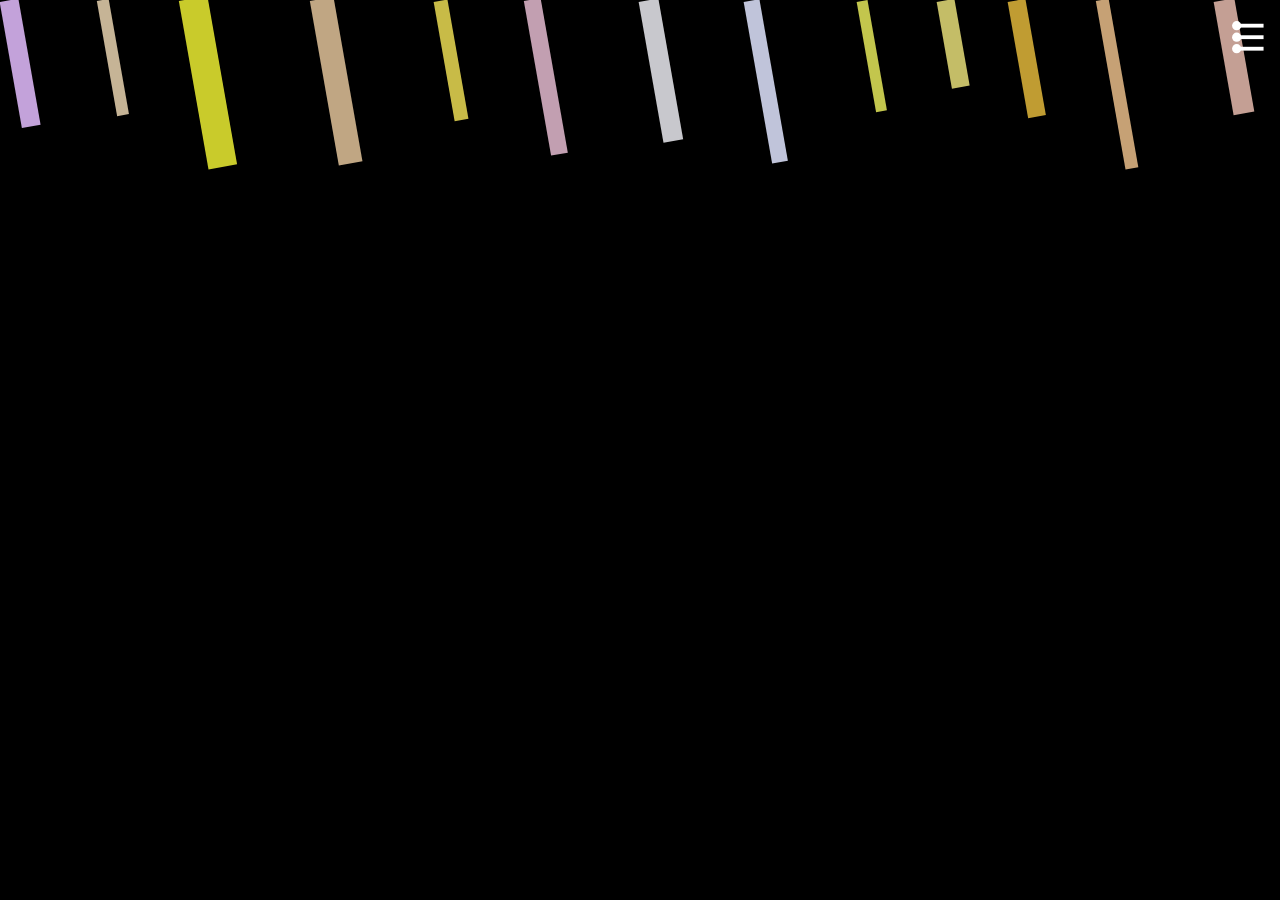
<file: index.html>
<!DOCTYPE html>
<html>

<head>

	<meta name="viewport" content="width=device-width, user-scalable=no">

<meta charset="utf-8">
	<link rel="stylesheet" href="style.css">
	<script src="scripts.js"></script>


</head>
<body id = "bod">

<div id = "testdiv">

</div>

<div id = "right_sec" >
	
	<p id = "angles_label">Choose an angle of lines (-90...90):</p>
	<input type="number" name="" id = "angles" class = "info_input">

	<p id = "min_width_label"> Input minimal width: </p>
	<input id = "min_width" type="number"></input>

	<p id = "max_width_label"> Input maximal width: </p>
	<input id= "max_width" type="number"></input>

	<p id = "min_height_label"> Input minimal height: </p>
	<input type="number" id = "min_height"></input>

	<p id="max_height_label">Input maximal height:</p>
	<input type="number" id = "max_height"></input>

	<div id = "blanker">

	<label id = "label-blank"> 
		Should generation start with blank space? <input type="checkbox" id = "blank_choice"></input>
 	</label>

	<!-- <p id="space_start">Should generation start with a blank space?</p> -->
	</div>

	<p id="r_ranges"> Select red color ranges:</p>
	<input type="number" id = "r_min"></input>
	<input type="number" id = "r_max"></input>

	<p id="g_ranges"> Select green color ranges:</p>
	<input type="number" id = "g_min"></input>
	<input type="number" id = "g_max"></input>

	<p id="b_ranges"> Select blue color ranges:</p>
	<input type="number" id = "b_min"></input>
	<input type="number" id = "b_max"></input>

	<div id = "color_ex">
		
		<svg id = "lesser_color"></svg>
		<svg id = "bigger_color"></svg>

	</div>

	<p id="min_anim_label"> Select minimal animation length (in ms):</p>
	<input type="number" id = "min_anim"></input>

	<p id="max_anim_label"> Select maximal animation length (in ms):</p>
	<input type="number" id = "max_anim"></input>

	<p id="anim_step_label"> Select animation randomisation step (in ms): </p>
	<input type="number" id = "anim_step"></input>

	<p id="offset_min_label"> Select minimal offset in pixels: </p>
	<input type="number" id = "offset_min"></input>

	<p id="offset_max_label"> Select maximal offset in pixels: </p>
	<input type="number" id = "offset_max"></input>

	<div id="buttons">

	<button id = "randomize" onclick="randomizeFields()">Randomize</button>
	<button id = "generate" onclick="createHorizontalBars2()">Generate</button>

	</div>

</div>

<div id = "svg_button">

<svg id = "set" viewbox = "0 0 100 100" onclick = "settings_click()">
	<rect x = "20" y = "15" width = "70" height = "10"  fill = "white"/>
	<rect x = "20" y = "45" width = "70" height = "10"  fill = "white"/>
	<rect x = "20" y = "75" width = "70" height = "10"  fill = "white"/>
	<!-- <path d = "M 31 24.5 A 14 20, 0, 0 1, 9 24.5" fill = "none" stroke = "white"/> -->

	<circle cy = "20" cx = "20" r = "12"  fill = "white"/>
	<circle cy = "50" cx = "20" r = "12"  fill = "white"/>
	<circle cy = "80" cx = "20" r = "12"  fill = "white"/>


</svg>
</div>

<!-- new -->
<div id="rightsec-2" class="closed">

	<div class="crossmark">
		<img src="assets/white-crossmark.svg" onclick="settings_click()" id="crossmark">
	</div>

	<div class="_1text1field">
		<h5>Angle (-24 .. 24):</h5>
		<div><input type="text"></div>
	</div>

	<div class="_1text2field">
		<h5>Rectangle width: </h5>
		<div>
			<input type="text">
			<h5>-</h5>
			<input type="text">
		</div>
	</div>

	<div class="_1text2field">
		<h5>Rectangle height: </h5>
		<div>
			<input type="text">
			<h5>-</h5>
			<input type="text">
		</div>
	</div>

	<div class="_1text1check">
		<h5>Blank space on start?</h5>
		<img src="assets/black-bg.svg" onclick="checkButton()">
	</div>

	<div class="_1text2field">
		<h5>Red component (0-255): </h5>
		<div>
			<input type="text" onchange="updateColorPresenters()">
			<h5>-</h5>
			<input type="text" onchange="updateColorPresenters()">
		</div>
	</div>

	<div class="_1text2field">
		<h5>Green component (0-255): </h5>
		<div>
			<input type="text" onchange="updateColorPresenters()">
			<h5>-</h5>
			<input type="text" onchange="updateColorPresenters()">
		</div>
	</div>

	<div class="_1text2field">
		<h5>Blue component (0-255): </h5>
		<div>
			<input type="text" onchange="updateColorPresenters()">
			<h5>-</h5>
			<input type="text" onchange="updateColorPresenters()">
		</div>
	</div>

	<div class="_2images">
			<img>
			<img>
	</div>

	<div class="_1text2field">
		<h5>Animation length in ms: </h5>
		<div>
			<input type="text">
			<h5>-</h5>
			<input type="text">
		</div>
	</div>

	<div class="_1text1field">
		<h5>Animation rand step in ms:</h5>
		<div><input type="text"></div>
	</div>

	<div class="_1text2field">
		<h5>Offset in pixels: </h5>
		<div>
			<input type="text">
			<h5>-</h5>
			<input type="text">
		</div>
	</div>

	<div class="_controls">
		<button onclick="generateBlocks2()">Generate</button>
		<button onclick="randomizeFields2()">Randomise</button>
	</div>

</div>

</body>
</html>
</file>
<file: style.css>
body {
    background-color: black;
    margin: 0;
    height: 100%;
    width: 100%;
    overflow-x: hidden;
    position: relative;
}

canvas{
    position: absolute;
    top: 0;
    bottom: 0;
    left: 0;
    right: 0;
}

svg{
    position:absolute;
    top:0;
    bottom:0;
    left:0;
    right:0;
    overflow-x: hidden;
}

#right_sec{
    position: absolute;
    height: 100%;
    width: 25%;
    left: -75%;
    overflow: hidden;
    background-color: darkgray;
    display: none;
}

#angles_label{
    position: relative;
    left: 5%;
    top: 2%;
    text-align: left;
}

#angles{
    position: relative;
    left: 5%;
    width: 90%;
    height: 2%;
    margin-top: 5px;
    padding: 6px 3px;
    box-sizing: border-box;
    background-color: rgba(152, 251, 152, 0.6);
    color: black;
    border: 0px solid black;
    outline: none;
    border-radius: 5px;
    -moz-appearance:textfield;

}

#angles::-webkit-outer-spin-button,#angles::-webkit-inner-spin-button{

    -webkit-appearance:none;
    margin:0;

}

#min_width_label, #min_height_label,  #r_ranges, #offset_min_label{
    position:relative;
    width: 90%;
    height: 2%;
    left: 5%;
    text-align: left;
    margin-bottom: 0px;
    margin-top: 5%;
}

#min_width, #max_width, #min_height, #max_height, #min_anim, #max_anim, #anim_step, #offset_max, #offset_min{
    position: relative;
    left: 5%;
    width: 90%;
    height: 2%;
    margin-top: 2px;
    padding: 6px 3px;
    box-sizing: border-box;
    background-color: rgba(152, 251, 152, 0.6);
    color: black;
    border: 0 solid black;
    outline: none;
    border-radius: 5px;
    padding: 0;
    -moz-appearance:textfield;
}

#min_width::-webkit-outer-spin-button,#min_width::-webkit-inner-spin-button, #max_height::-webkit-outer-spin-button,#max_height::-webkit-inner-spin-button,
#min_height::-webkit-outer-spin-button,#min_height::-webkit-inner-spin-button, #max_width::-webkit-outer-spin-button,#max_width::-webkit-inner-spin-button,
#r_min::-webkit-outer-spin-button,#r_min::-webkit-inner-spin-button, #r_max::-webkit-outer-spin-button,#r_max::-webkit-inner-spin-button,
#g_min::-webkit-outer-spin-button,#g_min::-webkit-inner-spin-button, #g_max::-webkit-outer-spin-button,#g_max::-webkit-inner-spin-button,
#b_min::-webkit-outer-spin-button,#b_min::-webkit-inner-spin-button, #b_max::-webkit-outer-spin-button,#b_max::-webkit-inner-spin-button,
#min_anim::-webkit-outer-spin-button,#min_anim::-webkit-inner-spin-button, #max_anim::-webkit-outer-spin-button,#max_anim::-webkit-inner-spin-button,
#anim_step::-webkit-outer-spin-button, #anim_step::-webkit-inner-spin-button, #offset_min::-webkit-outer-spin-button, #offset_min::-webkit-inner-spin-button,
#offset_max::-webkit-outer-spin-button, #offset_max::-webkit-inner-spin-button
{

    -webkit-appearance:none;
    margin:0;

}

#max_width_label, #max_height_label, #g_ranges, #b_ranges, #max_anim_label, #anim_step_label, #offset_max_label{
    position:relative;
    width: 90%;
    height: 2%;
    left: 5%;
    text-align: left;
    margin-bottom: 0px;
    margin-top: 1%;
    -moz-appearance:textfield;
}

#blanker{
    margin-top: 5%;
}

#label-blank{
    position: relative;
    left: 5%;
}

#space_start{
    position: relative;
    width: 80%;
    left: 5%;
    margin: 0;
}

#blank_choice{
    position: relative;
    top: 0%;
}

#min_anim_label{
    position:relative;
    width: 90%;
    height: 2%;
    left: 5%;
    text-align: left;
    margin-bottom: 0px;
    margin-top: 9%;
}

#r_min, #g_min, #b_min{
    position: relative;
    left: 5%;
    width: 45%;
    height: 2%;
    margin-top: 2px;
    padding: 6px 3px;
    box-sizing: border-box;
    background-color: rgba(152, 251, 152, 0.6);
    color: black;
    border: 0px solid black;
    outline: none;
    border-radius: 5px;
    padding: 0px;
    -moz-appearance:textfield;
}

#r_max, #g_max, #b_max{
    position: relative;
    left: 5%;
    width: 45%;
    height: 2%;
    margin-top: 2px;
    padding: 0px;
    box-sizing: border-box;
    background-color: rgba(152, 251, 152, 0.6);
    color: black;
    border: 0px solid black;
    outline: none;
    border-radius: 5px;
    padding: 0px;
    -moz-appearance:textfield;
}

#color_ex{
    position: relative;
    height: 6%;
    top: 1%;
}

#lesser_color{
    position: relative;
    height: 100%;
    aspect-ratio: 1/1;
    left: 25%;
    border: 1px solid black;
}

#bigger_color{
    position: relative;
    height: 100%;
    aspect-ratio: 1/1;
    left: 38%;
    border: 1px solid black;
}

#set{
    width: 100%;
    aspect-ratio: 1/1;
    border: none;
    transition-duration: 0.4s;
    top: 2vh;
}

#set:hover{
    background-color: rgb(40, 40, 40);
    color: white;
}

#svg_button{
    position: absolute;
    width: 3%;
    aspect-ratio: 1/1;
    right: 1%;
    top: 1%;
}

#buttons{
    position: relative;
    height: 4%;

    top: 10%;
}

#randomize {
    position: relative;
    left: 9%;
    height: 100%;
    width: 30%;
    background-color: white;
    color:darkblue;
    transition-duration: 0.6s;
    border: 1px solid black;
}

#randomize:hover{
    background-color: darkblue;
    color: white;
}

#generate{
    position: relative;
    left: 27%;
    height: 100%;
    width: 30%;

    background-color: white;
    color: darkgreen;
    transition-duration: 0.6s;
    border: 1px solid black;
}

#generate:hover{
    background-color: darkgreen;
    color: white;
}

#rightsec-2{
    position: absolute;
    width: calc(40% - 2px - 4vw);
    height: calc(100vh - 2px - 4vh);
    right: 0;
    background-color: black;
    border: 1px solid darkcyan;
    visibility: visible;
    padding: 2vh 2vw;
}

#rightsec-2.closed{
    visibility: hidden;
}

#rightsec-2 > div.crossmark{
    display: flex;
    width: 100%;
    position: relative;
    justify-content: flex-end;
}

#rightsec-2 h5{
    color: white;
    font-family: "Cascadia Code", sans-serif;
    font-size: 0.6vw;
}

#rightsec-2 input{
    color: white;
    background-color: black;
    border-radius: 10px;
    border: 2px solid rgba(255, 255, 255, 0.3);
    padding: 0 3%;
    font-family: "Cascadia Code", sans-serif;
    font-size: 0.6vw;
}

._1text1field{
    display: flex;
    max-height: 4vh;
    column-gap: 2vw;
    align-items: center;
}

._1text1field > h5{
    width: calc(40% - 2vw);
}

._1text1field > div{
    width: calc(60% - 2vw);
}

._1text1field > div > input{
    width: 100%;
}

._1text2field{
    display: flex;
    max-height: 4vh;
    column-gap: 2vw;
    align-items: center;
}

._1text2field > h5{
    width: calc(40% - 2vw);
}

._1text2field > div{
    display: flex;
    width: 60%;
    align-items: center;
}

._1text2field > div > input{
    width: calc(50% - 1vw);
    height: 100%;
}

._1text2field > div > h5{
    width: 1vw; !important;
    text-align: center;
    color: white;
}

._1text1check{
    display: flex;
    align-items: center;
    column-gap: 5vh;
}

._1text1check > img{
    color: white;
    border: 1px solid rgba(255, 255, 255, 0.3);
}

._1text1check > img.checked{
    content: url("assets/white-check.svg");
}

._2images{
    display: flex;
    justify-content: space-around;
    margin-top: 2vh;
    margin-bottom: 3vh;
}

._2images > img{
    height: 10vh;
    aspect-ratio: 1/1;
}

._controls{
    display: flex;
    justify-content: space-around;
    margin-top: 4vh;
}

._controls > button{
    background-color: darkgreen;
    color: white;
    width: 30%;
    height: 5vh;
    border: none;
    border-radius: 20px;
    cursor: pointer;
    font-family: "Cascadia Code", sans-serif;
}

._controls > button + button{
    background-color: darkgoldenrod;
}

#popup{
    position: absolute;
    width: calc(40% - 4px);
    height: calc(15vh - 4px);
    background-color: #390000;
    right: 0;
    top: 85vh;
    display: flex;
    justify-content: center;
    align-items: center;
    border: 2px solid darkcyan;
    flex-flow: column nowrap;
}

#popup > h5{
    color: white;
    font-family: "Cascadia Code", sans-serif;
    font-size: 1vw;
    margin: 0 0 2px 2px;
}

@media (max-width: 991px){

    body{
        overflow-y: hidden;
    }

    #svg_button{
        width: 8%;
    }

    #rightsec-2{
        width: calc(97% - 2px - 4vw);
    }

    #rightsec-2 h5, #rightsec-2 input{
        font-size: 2vw;
    }

    ._1text1check{
        justify-content: space-between;
    }

    ._1text1check > img{
        margin-right: 10vw;
    }

    #popup{
        width: calc(97% - 4px);
    }

    #popup > h5{
        font-size: 2.4vw;
    }

    ._controls > button{
        transition-duration: 0.1s;
    }

    ._controls > button:focus{
        background-color: #084808;
    }

    ._controls > button+button:focus{
        background-color: #a0740a;
    }

}

@keyframes open{

    0%{
        left: 100%;
    }

    100%{
        left: 75%;
    }
}

@keyframes close{

    0%{
        left: 75%;
    }

    100%{
        left: 100%;
    }
}

@keyframes open2 {
    0%{
        pointer-events: none;
        visibility: hidden;
    }

    100%{
        pointer-events: visible;
        visibility: visible;
    }
}

@keyframes close2 {
    0%{
        pointer-events: visible;
        visibility: visible;
    }

    100%{
        pointer-events: none;
        visibility: hidden;
    }
}
</file>
